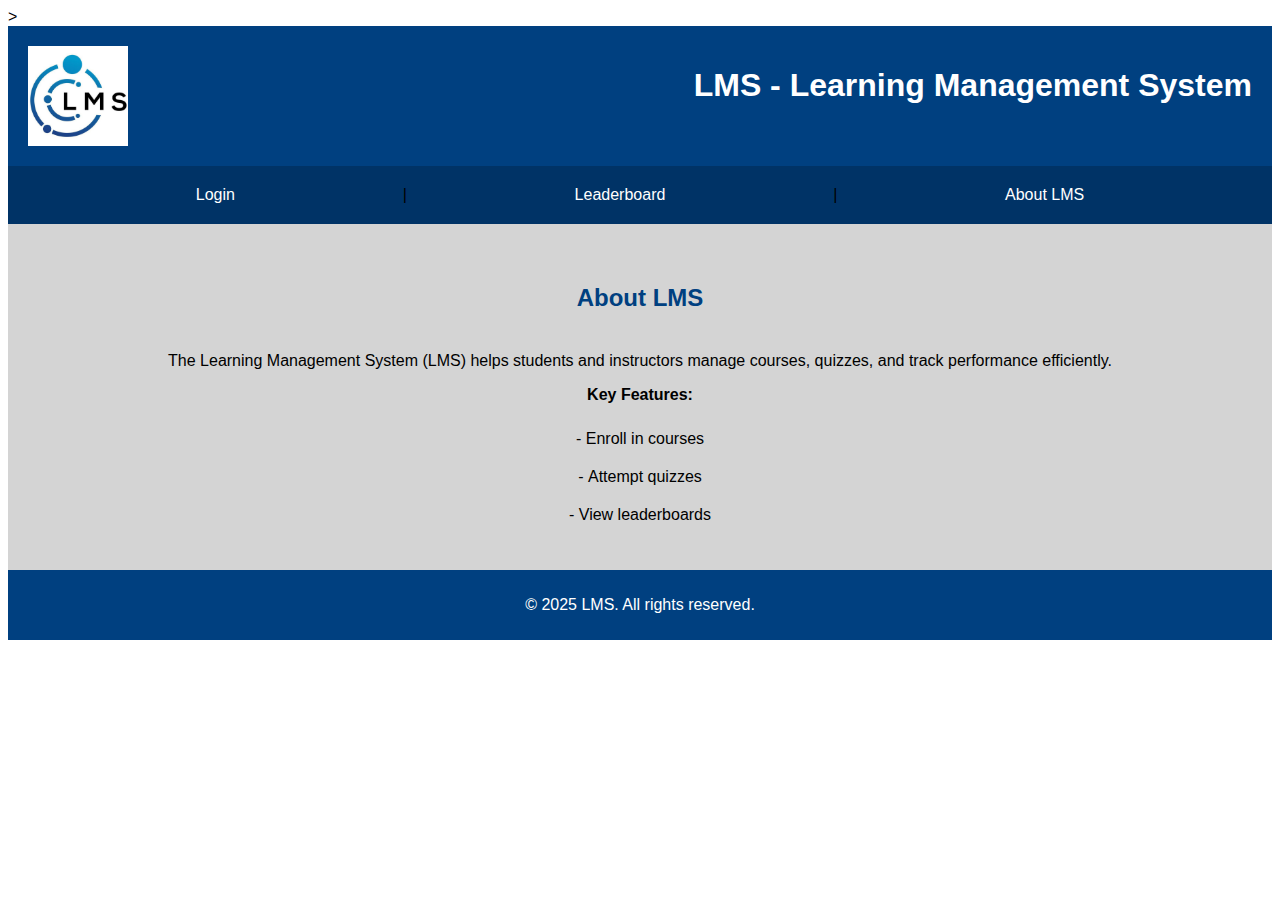
<file: index.html>
<!--
Jibran Somroo UCID: 30208390

Ezana Abebe   UCID: 30208006
-->>
<!DOCTYPE html>
<html lang="en">
<head>
    <meta charset="UTF-8">
    <meta name="viewport" content="width=device-width, initial-scale=1.0">
    <link rel="stylesheet" href="styles.css">
    <title>LMS Homepage</title>
</head>
<body style="font-family: Arial, Helvetica, sans-serif;">
    <header class="header">
        <img src="logo.jpg" alt="LMS Logo" style="width: 100px; height: 100px;">
        <h1>LMS - Learning Management System</h1>
    </header>

    <div>
        <nav class="navbar">
            <a href="login.html" class="navbar-item">Login</a> |
            <a href="leaderboard.html" class="navbar-item">Leaderboard</a> |
            <a href="#about" class="navbar-item">About LMS</a>
        </nav>
    </div>

    <main class="main">
        <section id="about">
            <h2 style="color: #004080; font-family: Arial, Helvetica, sans-serif;">About LMS</h2>
            <p>The Learning Management System (LMS) helps students and instructors manage courses, quizzes, and track performance efficiently.</p>
            <p style="font-weight: bold;">Key Features:</p>
            <ul>
                <li>Enroll in courses</li>
                <li>Attempt quizzes</li>
                <li>View leaderboards</li>
            </ul>
        </section>
    </main>

    <footer class="footer">
        <p>&copy; 2025 LMS. All rights reserved.</p>
    </footer>
</body>
</html>
</file>
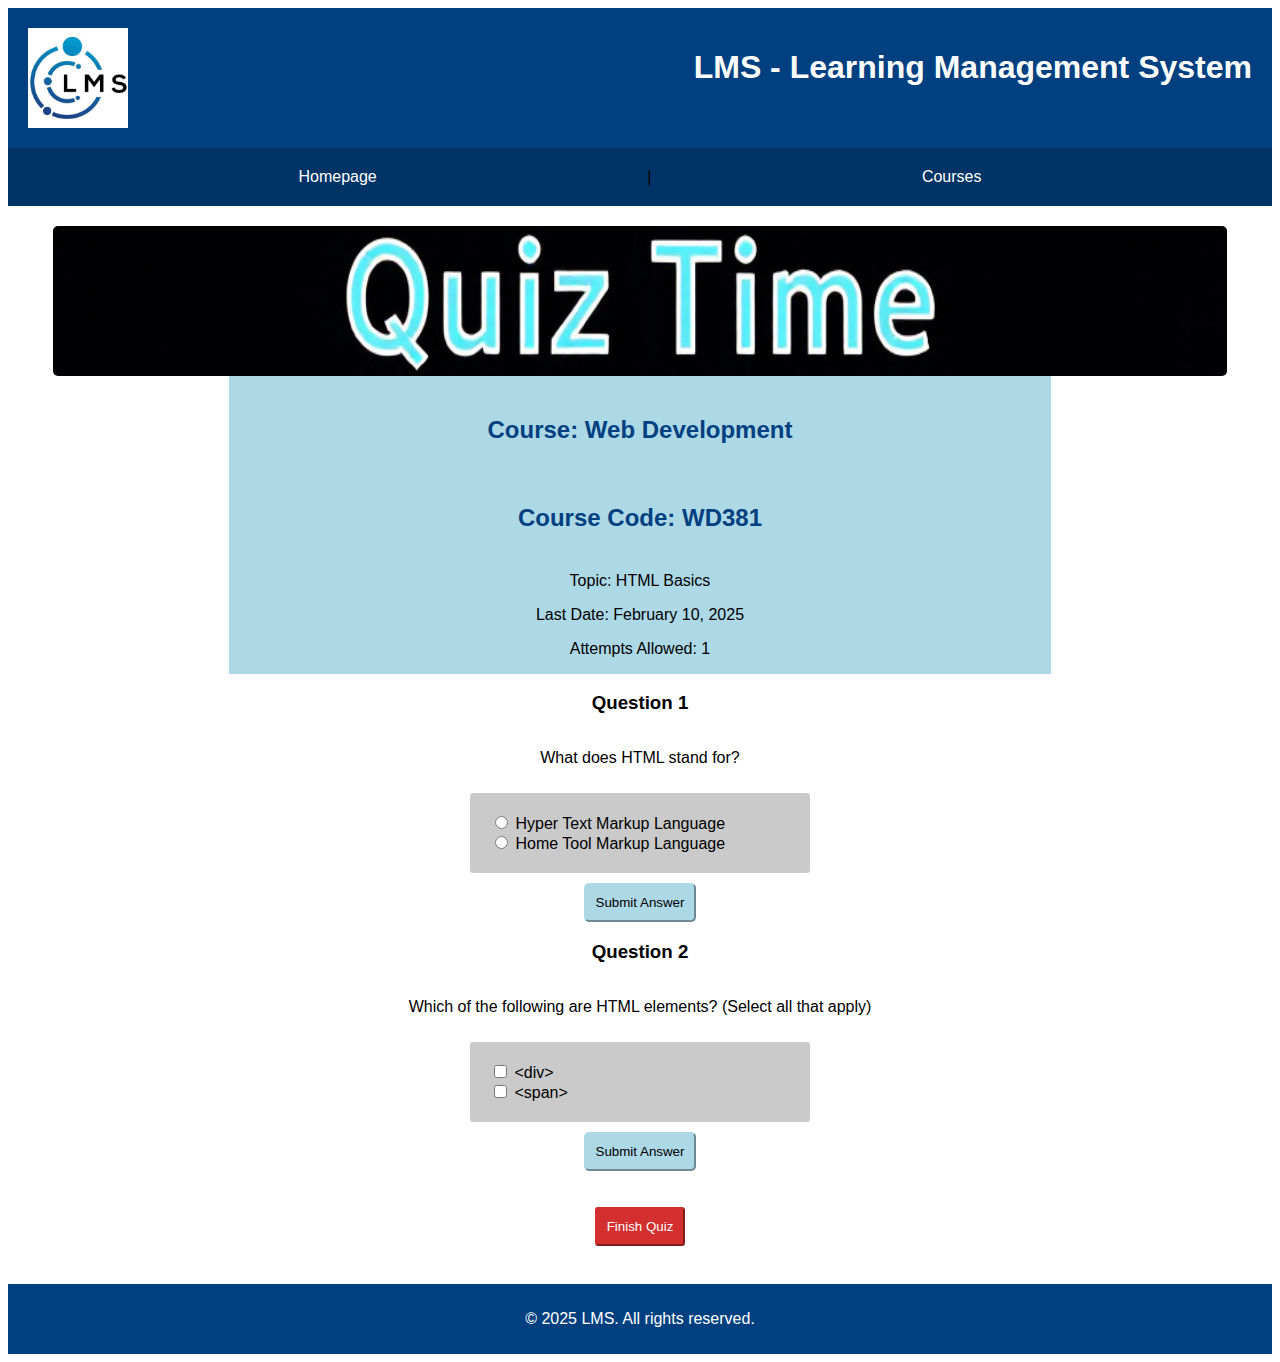
<file: attempt_quiz.html>
<!DOCTYPE html>
<html lang="en">
<head>
    <meta charset="UTF-8">
    <meta name="viewport" content="width=device-width, initial-scale=1.0">
    <link rel="stylesheet" href="styles.css">
    <title>Attempt Quiz - LMS</title>
</head>
<body style="font-family: Arial, Helvetica, sans-serif;">
    <header class="header">
        <img src="logo.jpg" alt="LMS Logo" style="width: 100px; height: 100px;">
        <h1>LMS - Learning Management System</h1>
    </header>
    <div>
        <nav class="navbar">
            <a href="index.html" class="navbar-item">Homepage</a> | 
            <a href="course_view.html" class="navbar-item">Courses</a> 
        </nav>
    </div>
    <main class="course_quiz_detail">

        <img src="banner.jpg" alt="Quiz Banner" style="width: 100%; height:150px; border-radius: 5px;">
        <div class = "quiz_explaination">
            <h2>Course: Web Development</h2>
            <h2>Course Code: WD381</h2>
            <p>Topic: HTML Basics</p>
            <p>Last Date: February 10, 2025</p>
            <p>Attempts Allowed: 1</p>
        </div>
    
        <h3>Question 1</h3>
        <p>What does HTML stand for?</p>
        <div class = "options">
            <input type="radio" id="q1a" name="q1" value="Hyper Text Markup Language">
            <label for="q1a" >Hyper Text Markup Language</label><br>
            <input type="radio" id="q1b" name="q1" value="Home Tool Markup Language">
            <label for="q1b">Home Tool Markup Language</label><br>
        </div>
        <button class="submit_answer">Submit Answer</button>
    
        
        <h3>Question 2</h3>
        <p>Which of the following are HTML elements? (Select all that apply)</p>
        <div class = "options">
            <input type="checkbox" id="q2a" name="q2" value="<div>">
            <label for="q2a" class = "quiz_question">&lt;div&gt;</label><br>
            <input type="checkbox" id="q2b" name="q2" value="<span>">
            <label for="q2b">&lt;span&gt;</label><br>
        </div>
        <button class="submit_answer">Submit Answer</button>
        


        <br><br>
        <form>
            <button type="submit" formaction="leaderboard.html" class = "finish_quiz">Finish Quiz</button>
            <br><br>
        </form>
    </main>
    <footer class="footer">
        <p>&copy; 2025 LMS. All rights reserved.</p>
    </footer>
</body>
</html>
</file>
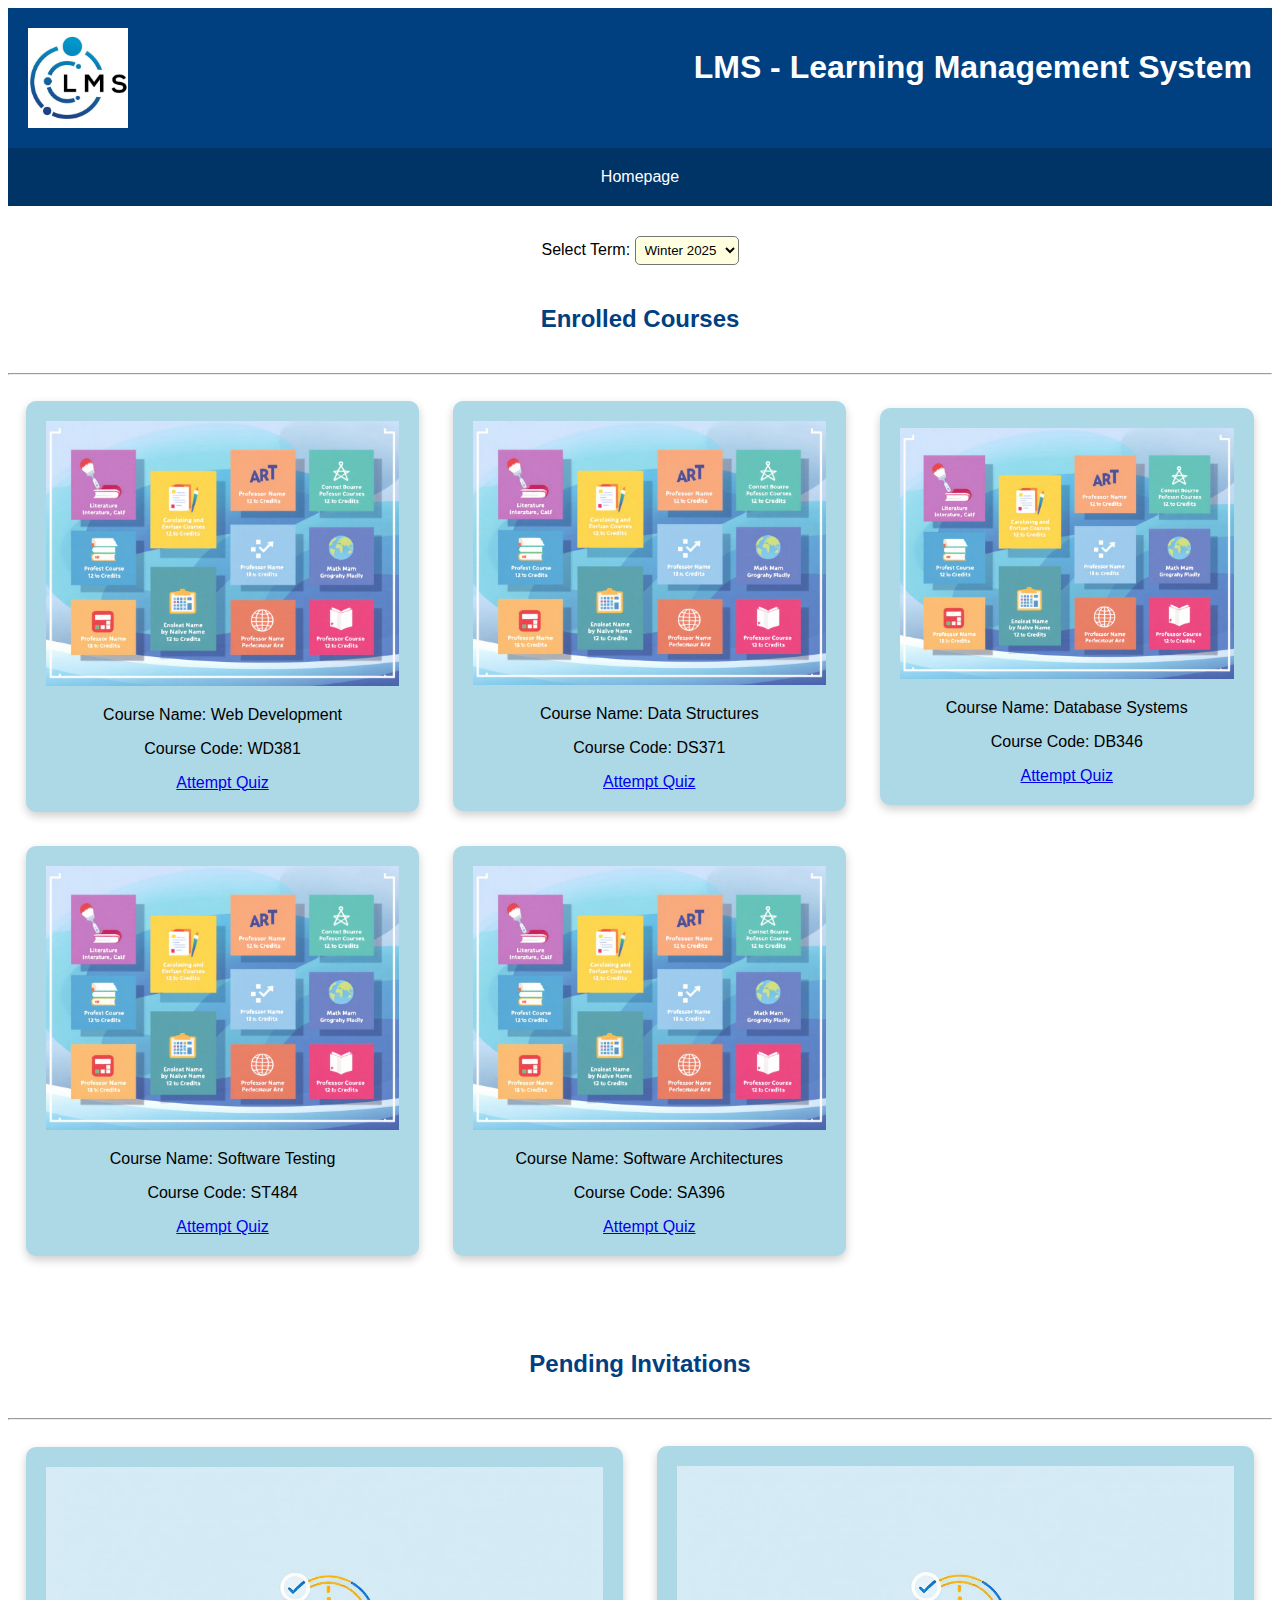
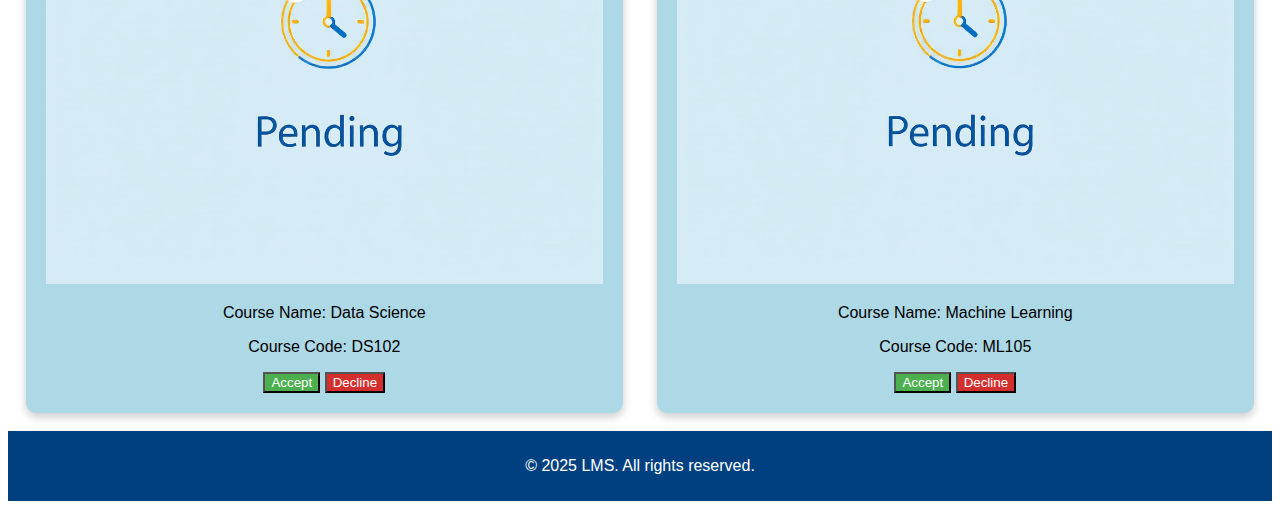
<file: course_view.html>
<!DOCTYPE html>
<html lang="en">
<head>
    <meta charset="UTF-8">
    <meta name="viewport" content="width=device-width, initial-scale=1.0">
    <link rel="stylesheet" href="styles.css">
    <title>Course View - LMS</title>
</head>
<body style="font-family: Arial, Helvetica, sans-serif; text-align: center;">
    <header class="header">
        <img src="logo.jpg" alt="LMS Logo" style="width: 100px; height: 100px;">
        <h1>LMS - Learning Management System</h1>
    </header>
    <div>
        <nav class="navbar">
            <a href="index.html" class="navbar-item">Homepage</a>
        </nav>
    </div>
    <main>
        <label for="term">Select Term:</label>
        <select id="term" name="term" class="term-selection">
            <option value="Winter 2025">Winter 2025</option>
            <option value="Winter 2024">Winter 2024</option>
            <option value="Fall 2025">Fall 2025</option>
            <option value="Fall 2024">Fall 2024</option>
        </select>
        
        <section class="Enrolled">
			<!-- Courses in which the student is enrolled -->
            <!-- Display Course 1, 2, and 3 in the same line -->
            <h2 style="color: #004080;">Enrolled Courses</h2>
            <hr>
            <table style="width: 100%">
				<tr>
					<td>
						<div class="course-tile">
                            <img src="course1.jpg" alt="Course 1" width="100%">
                            <p>Course Name: Web Development</p>
                            <p>Course Code: WD381</p>
                            <a href="attempt_quiz.html">Attempt Quiz</a>
                        </div>
					</td>
					<td>
						<div class="course-tile">
                            <img src="course1.jpg" alt="Course 1" width="100%">
                            <p>Course Name: Data Structures</p>
                            <p>Course Code: DS371</p>
                            <a href="attempt_quiz.html">Attempt Quiz</a>
                        </div>
					</td>
                    <td>
						<div class="course-tile">
                            <img src="course1.jpg" alt="Course 1" width="100%">
                            <p>Course Name: Database Systems</p>
                            <p>Course Code: DB346</p>
                            <a href="attempt_quiz.html">Attempt Quiz</a>
                        </div>
					</td>
				</tr>
				<!-- Display Course 4 and 5 in the same line -->
				<tr>
					<td>
						<div class="course-tile">
                            <img src="course1.jpg" alt="Course 1" width="100%">
                            <p>Course Name: Software Testing</p>
                            <p>Course Code: ST484</p>
                            <a href="attempt_quiz.html">Attempt Quiz</a>
                        </div>
					</td>
					<td>
						<div class="course-tile">
                            <img src="course1.jpg" alt="Course 1" width="100%">
                            <p>Course Name: Software Architectures</p>
                            <p>Course Code: SA396</p>
                            <a href="attempt_quiz.html">Attempt Quiz</a>
                        </div>
					</td>
				</tr>
            </table> 
        </section>
        
        <div>
        </div>
        <br>
        <br>
        <section class="Enrolled">
			<!-- Courses in which the student is enrolled -->
            <!-- Display Course 1, 2, and 3 in the same line -->
            <h2 style="color: #004080;">Pending Invitations</h2>
            <hr>
            <table style="width: 100%;">
				<tr>
					<td>
                        <div class="course-tile">
                            <img src="course2.jpg" alt="Course 2" width="100%">
                            <p>Course Name: Data Science</p>
                            <p>Course Code: DS102</p>
                            <button class="accept-button">Accept</button>
                            <button class="decline-button">Decline</button>
                        </div>
                    </td> 
                    <td>
                        <div class="course-tile">
                            <img src="course2.jpg" alt="Course 2" width="100%">
                            <p>Course Name: Machine Learning</p>
                            <p>Course Code: ML105</p>
                            <button class="accept-button">Accept</button>
                            <button class="decline-button">Decline</button>
                        </div>
                    </td> 
                </tr>
            </table>
        </section>
    </main>
    <footer class="footer">
        <p>&copy; 2025 LMS. All rights reserved.</p>
    </footer>
</body>
</html>
</file>
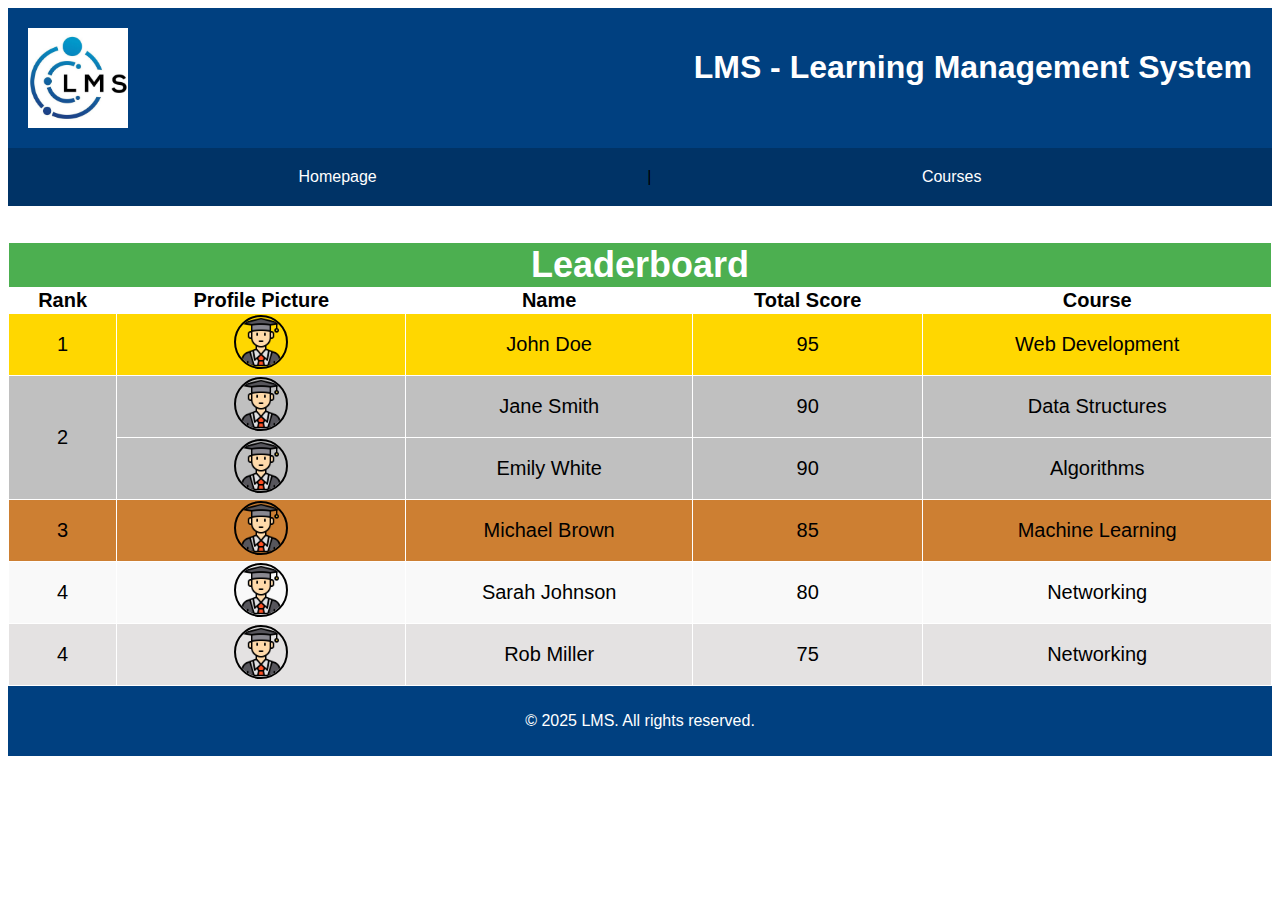
<file: leaderboard.html>
<!DOCTYPE html>
<html lang="en">
<head>
    <meta charset="UTF-8">
    <meta name="viewport" content="width=device-width, initial-scale=1.0">
    <link rel="stylesheet" href="styles.css">
    <title>Leaderboard - LMS</title>
</head>
<body style="font-family: Arial, Helvetica, sans-serif;">
    <header class="header">
        <img src="logo.jpg" alt="LMS Logo" style="width: 100px; height: 100px;">
        <h1>LMS - Learning Management System</h1>        
    </header>

    <div>
        <nav class="navbar">
            <a href="index.html" class="navbar-item">Homepage</a> | 
            <a href="course_view.html" class="navbar-item">Courses</a> 
        </nav>
    </div>

    <main>
        <br>
        <br>
        <table border="1" style="border-collapse: collapse; width: 100%; text-align: center;font-size: 20px; font-family: Arial, Helvetica, sans-serif; border: 5px white;">
            <tr style="background-color: #4CAF50; color: white;font-size: 36px;">
                <th colspan="5">Leaderboard</th>
            </tr>
            <tr>
                <th>Rank</th>
                <th>Profile Picture</th>
                <th>Name</th>
                <th>Total Score</th>
                <th>Course</th>
            </tr>
            <tr style="background-color: #FFD700; border: 2px white;">
                <td>1</td>
                <td><img src="student.png" alt="Profile Picture" style="width: 50px; height: 50px;" class="profile-picture"></td>
                <td>John Doe</td>
                <td>95</td>
                <td>Web Development</td>
            </tr>
            <tr style="background-color: #C0C0C0; border: 2px white;">
                <td rowspan="2">2</td>
                <td><img src="student.png" alt="Profile Picture" style="width: 50px; height: 50px;" class="profile-picture"></td>
                <td>Jane Smith</td>
                <td>90</td>
                <td>Data Structures</td>
            </tr>
            <tr style="background-color: #C0C0C0;">
                <td><img src="student.png" alt="Profile Picture" style="width: 50px; height: 50px;" class="profile-picture"></td>
                <td>Emily White</td>
                <td>90</td>
                <td>Algorithms</td>
            </tr>
            <tr style="background-color: #CD7F32;">
                <td>3</td>
                <td><img src="student.png" alt="Profile Picture" style="width: 50px; height: 50px;" class="profile-picture"></td>
                <td>Michael Brown</td>
                <td>85</td>
                <td>Machine Learning</td>
            </tr>
            <tr style="background-color: #f9f9f9;">
                <td>4</td>
                <td><img src="student.png" alt="Profile Picture" style="width: 50px; height: 50px;" class="profile-picture"></td>
                <td>Sarah Johnson</td>
                <td>80</td>
                <td>Networking</td>
            </tr>
            <tr style="background-color: #e4e2e2;">
                <td>4</td>
                <td><img src="student.png" alt="Profile Picture" style="width: 50px; height: 50px;" class="profile-picture"></td>
                <td>Rob Miller</td>
                <td>75</td>
                <td>Networking</td>
            </tr>
        </table>
    </main>

    <footer class="footer">
        <p>&copy; 2025 LMS. All rights reserved.</p>
    </footer>
</body>
</html>
</file>
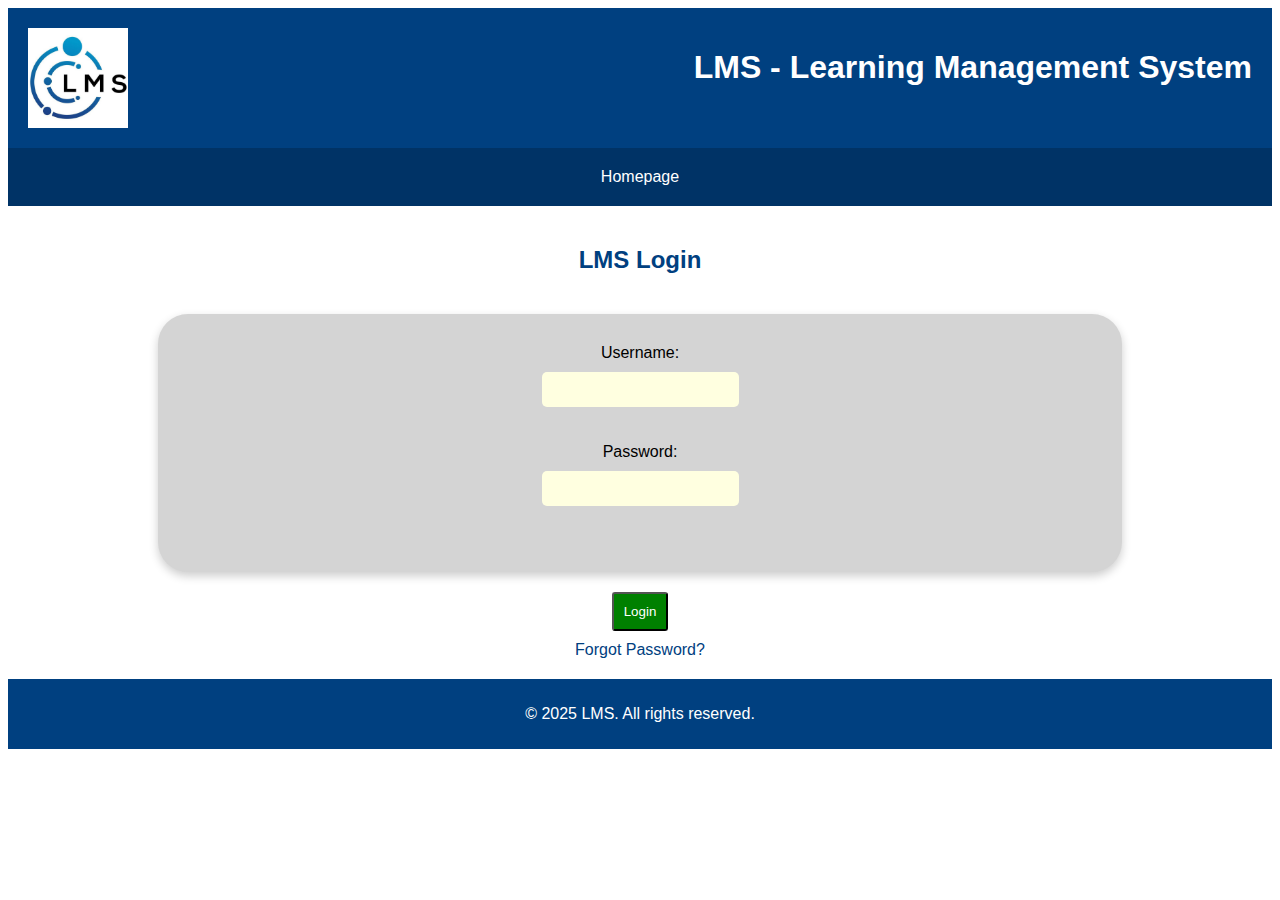
<file: login.html>
<!DOCTYPE html>
<html lang="en">
<head>
    <meta charset="UTF-8">
    <meta name="viewport" content="width=device-width, initial-scale=1.0">
    <link rel="stylesheet" href="styles.css">
    <title>Login - LMS</title>
</head>
<body style="font-family: Arial, Helvetica, sans-serif;">
    <header class="header">
        <img src="logo.jpg" alt="LMS Logo" style="width: 100px; height: 100px;">
        <h1>LMS - Learning Management System</h1>
    </header>
    <div>
        <nav class="navbar">
            <a href="index.html" class="navbar-item">Homepage</a>
        </nav>
    </div>
    <h2>LMS Login</h2>
    <main>
        <form class="login-form">
            <label for="username">Username:</label>
            <input type="text" id="username" name="username" class="input-fields" required><br><br>
            
            <label for="password">Password:</label>
            <input type="password" id="password" name="password" class="input-fields" required><br><br>
        </form>

        <div class = "container">
            <button type="submit" formaction="course_view.html" class="login-button">Login</button>
            <a href="#" class="forgot-password">Forgot Password?</a>
        </div>

    </main>
    <footer class="footer">
        <p>&copy; 2025 LMS. All rights reserved.</p>
    </footer>
</body>
</html>
</file>
<file: styles.css>
.header {
    display: flex;
    flex-direction: row;
    background-color: #004080;
    padding: 20px;
    color: white;
    margin: 0;
}

h1 {
    margin-right: 0;
    margin-left: auto;
}

h2 {
    color: #004080;
    text-align: center;
    padding: 20px;
}

.navbar{
    display: flex;
    flex-direction: row;
    background-color: #003366;
    padding: 20px;
    justify-content: space-evenly;
}

.navbar-item{
    color: white;
    text-decoration: none;

}

.navbar-item:hover{
    text-decoration: underline;
}

.main{
    background-color: #d4d4d4;
    text-align: center;
    padding: 20px;
    /*margin: 20px;*/
}
.footer{
    background-color: #004080;
    padding: 10px;
    color: white;
    text-align: center;
}

.login-form{
    display: flex;
    flex-direction: column;
    background-color: #d4d4d4;
    align-items: center;
    padding: 30px;
    margin-left: 150px;
    margin-right: 150px;
    border-radius: 30px;
    box-shadow: 0px 4px 10px rgba(0, 0, 0, 0.2);

}

.input-fields{
    background-color: lightyellow;
    margin-top: 10px;
    padding: 10px;
    border-radius: 5px;
    border: darkgrey, 3px;

}

.container{
    display: flex;
    flex-direction: column;
    align-items: center;
}

.container2{
    display: flex;
    flex-direction: row;
    justify-content: center;
}




.login-button{
    background-color: #008000;
    color: white;
    margin: 20px 10px 10px 10px;
    padding: 10px;
    border-radius: 3px;    
}

.login-button:hover{
    background-color: #006600;
}

.forgot-password{
    background-color: transparent; 
    color: #004080;
    text-decoration: none;
    margin-bottom: 20px;
}

.forgot-password:hover{
    text-decoration: underline;
}

.term-selection{
    align-self: center;
    background-color: lightyellow;
    border-radius: 5px;
    padding: 5px;
    margin-top: 30px;
}



.course-tile{
    background-color: lightblue;
    padding: 20px;
    margin: 15px;
    border-radius: 10px;
    box-shadow: 0px 4px 10px rgba(0, 0, 0, 0.2);
}


.accept-button{
    background-color: #4Caf50;
    color: white;
}

.accept-button:hover{
    background-color: #265e28;
}

.decline-button{
    background-color: #d32f2f;
    color: white;
}

.decline-button:hover{
    background-color: #821b1b;
}

.profile-picture{
    border: 2px solid black;
    border-radius: 50%;
}


ul {
    list-style: inside;
    display: flex;
    align-items: center;
    flex-direction: column;
    padding: 0;
  }

ul li {
    list-style-type: "- ";
    margin: 10px;
    align-items: center;
 }

.course_quiz_detail{
    display: flex;
    flex-direction: column;
    padding: 20px;
    margin-left: 25px;
    margin-right: 25px;
    align-items: center;
    text-align: center;
}

.quiz_explaination{
    background-color: lightblue;
    width: 70%;
}


.submit_answer{
    background-color: lightblue;
    color: black;
    padding: 10px;
    border-radius: 5px;
    border-color: lightblue;
}

.submit_answer:hover{
    background-color: darkblue;
    color: white;
}

.finish_quiz{
    background-color: #D32f2f;
    color: white;
    padding: 10px;
    border-radius: 3px;
    border-color: #d32f2f;
}

.finish_quiz:hover{
    background-color: #821b1b;
}

.options{
    background-color: #cacaca;
    padding: 20px;
    text-align: left;
    margin: 10px;
    border-radius: 3px;
    width: 300px;
}
</file>
